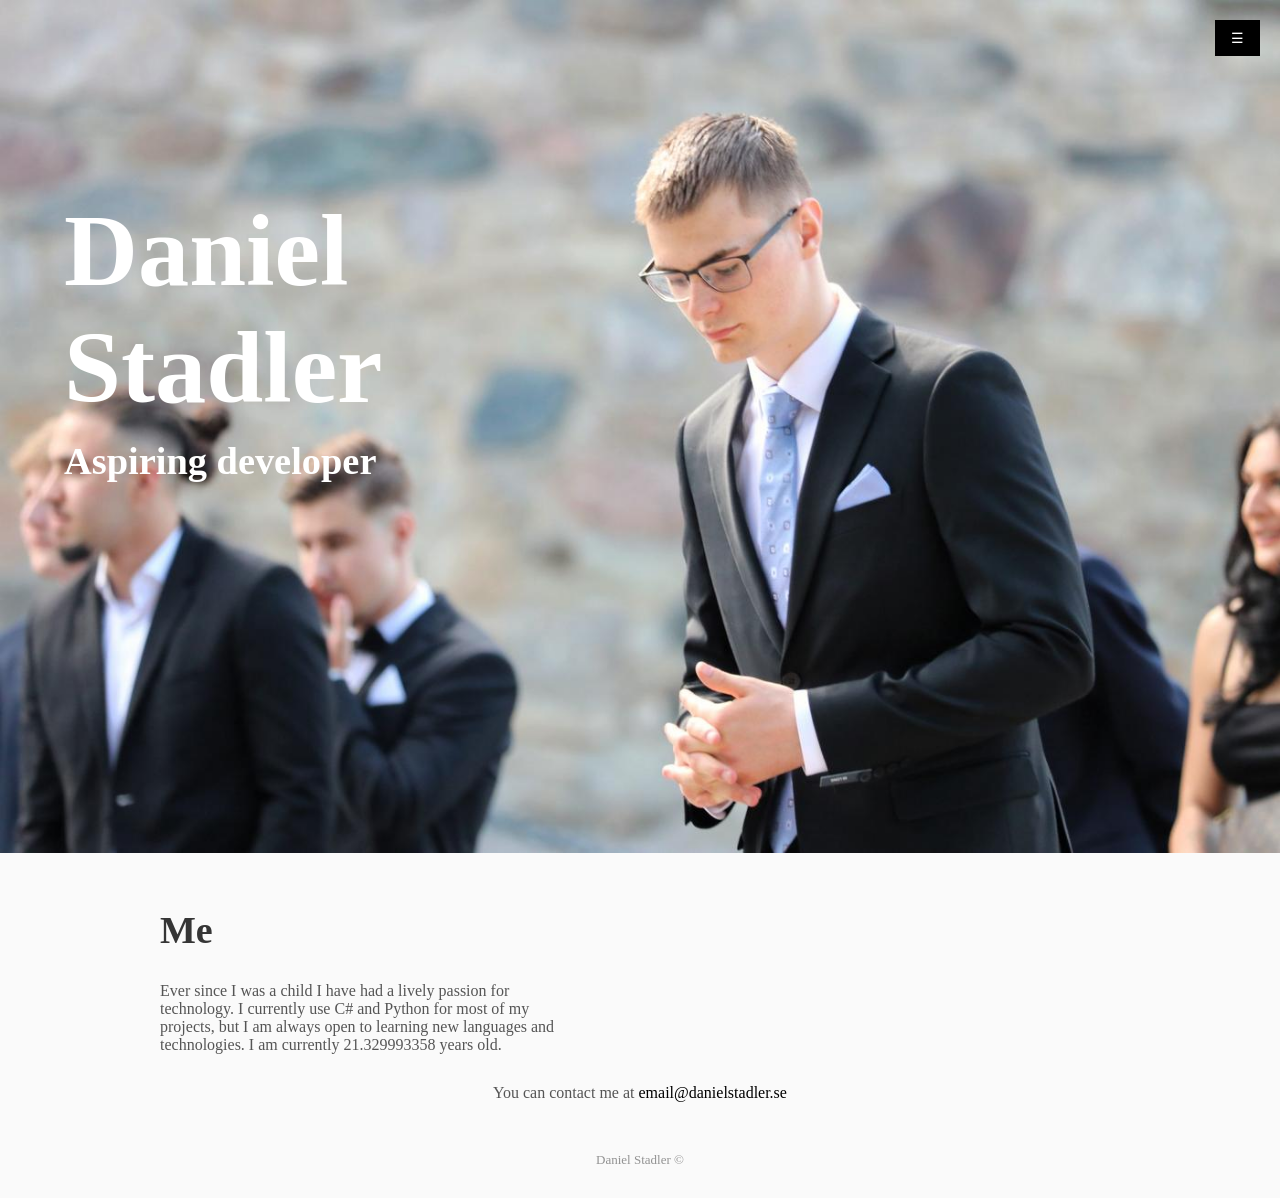
<file: index.html>
<html>
  <head>
    <meta charset="utf-8" />
    <title>Daniel Stadler</title>
    <meta name="viewport" content="width=device-width" />
    <meta http-equiv="X-UA-Compatible" content="IE=edge,chrome=1" />
    <meta
      name="description"
      content="Portfolio of Daniel Stadler, aspiring developer"
    />
    <link rel="icon" type="image/favicon.ico" href="/public/favicon.ico" />
    <link rel="stylesheet" href="/private/style.css" />
    <script src="/private/js/dayjs.js"></script>
  </head>

  <nav class="nav">
    <div class="dropdown">
      <button class="dropbtn">☰</button>
      <div class="dropdown-content">
        <a href="/index.html">Home</a>
        <a href="/portfolio.html">Portfolio</a>
        <a href="/booker/index.html">Booker</a>
        <a href="/kid/index.html">Kid</a>
        <a href="/videos/index.html">Videos</a>
      </div>
    </div>
  </nav>

  <body>
    <div id="header">
      <h1 id="header__name">
        Daniel <br />
        Stadler
      </h1>

      <h1 id="header__title">Aspiring developer</h1>
    </div>

    <div class="flex_container">
      <h1 class="info__title">Me</h1>
      <p>
        Ever since I was a child I have had a lively passion for technology. I
        currently use C# and Python for most of my projects, but I am always
        open to learning new languages and technologies. I am currently
        <span id="age">Calculating...</span> years old.
      </p>
    </div>

    <footer style="text-align: center">
      You can contact me at
      <a style="text-decoration: none; color: #000" id="email" href=""></a>
    </footer>

    <h1
      style="
        font-size: 13px;
        text-align: center;
        color: #929292;
        margin-top: 50px;
        margin-bottom: 30px;
        font-weight: 300;
      "
    >
      Daniel Stadler ©
    </h1>

    <script src="/private/js/Email.js"></script>

    <script>
      let ageEl = document.getElementById("age");

      setInterval(() => {
        let time = dayjs().diff(dayjs(1123286400000), "year", true);
        ageEl.innerText = time.toString().substring(0, 12);
      }, 50);
    </script>
  </body>
</html>
</file>
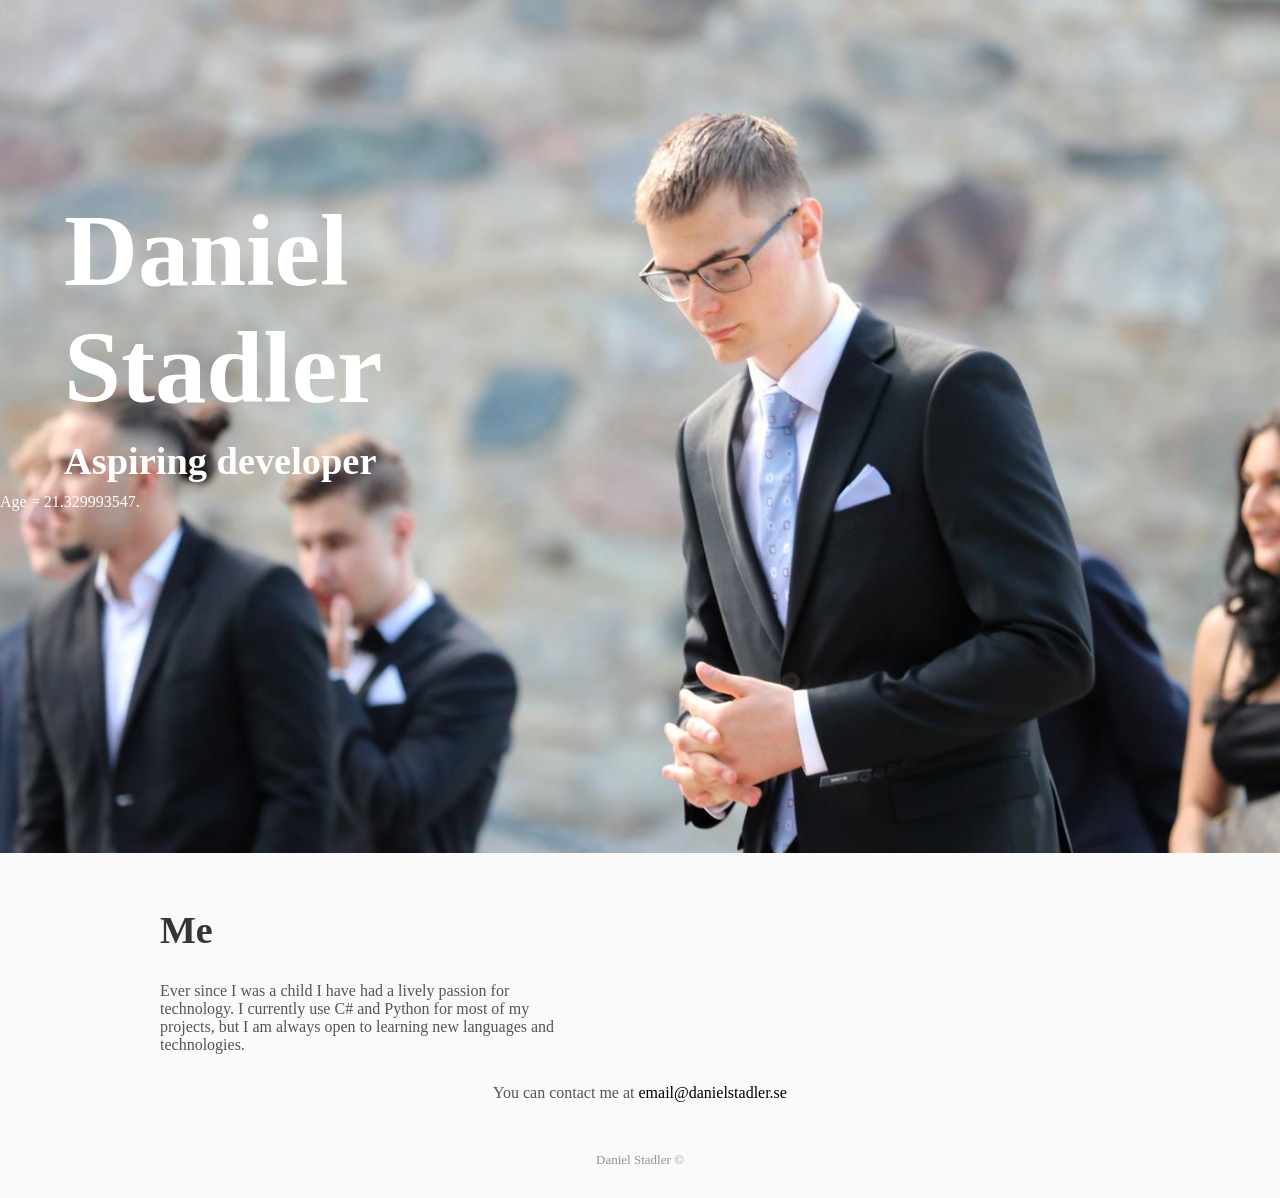
<file: public/index.html>
<html><head>
    <meta charset="utf-8">
    <title>Daniel Stadler</title>
    <meta name="viewport" content="width=device-width">
    <meta http-equiv="X-UA-Compatible" content="IE=edge,chrome=1">
    <meta name="description" content="Portfolio of Daniel Stadler, aspiring developer">
    <link rel="stylesheet" href="/private/style.css">
    <script src="/private/js/dayjs.js"></script>
  </head>
  <body>
    <div id="header">
      <h1 id="header__name">
        Daniel <br>
        Stadler
      </h1>

      <h1 id="header__title">Aspiring developer</h1>
    
      <p style="color: #ffffff;">
        Age = <span id="age">Calculating...</span>.
      </p>
    </div>


    <div class="flex_container">
      <h1 class="info__title">Me</h1>
      <p>
        Ever since I was a child I have had a lively passion for technology. I currently use C# and Python for most of my projects, but I am always open to learning new languages and technologies.
      </p>
    </div>

    <footer style="text-align: center;">
      You can contact me at
      <a style="text-decoration: none; color: #000;" id="email" href=""></a>
    </footer>

    <h1 style="font-size: 13px; text-align: center; color: #929292; margin-top: 50px;margin-bottom: 30px;font-weight: 300; ">
      Daniel Stadler ©
    </h1>

    <script src="/private/js/Email.js"></script>

    <script>
        let ageEl = document.getElementById("age");
        
        setInterval(() => {
            let time = dayjs().diff(dayjs(1123286400000), "year", true);
            ageEl.innerText = time.toString().substring(0, 12);
        }, 50);
    </script>

</body></html>
</file>
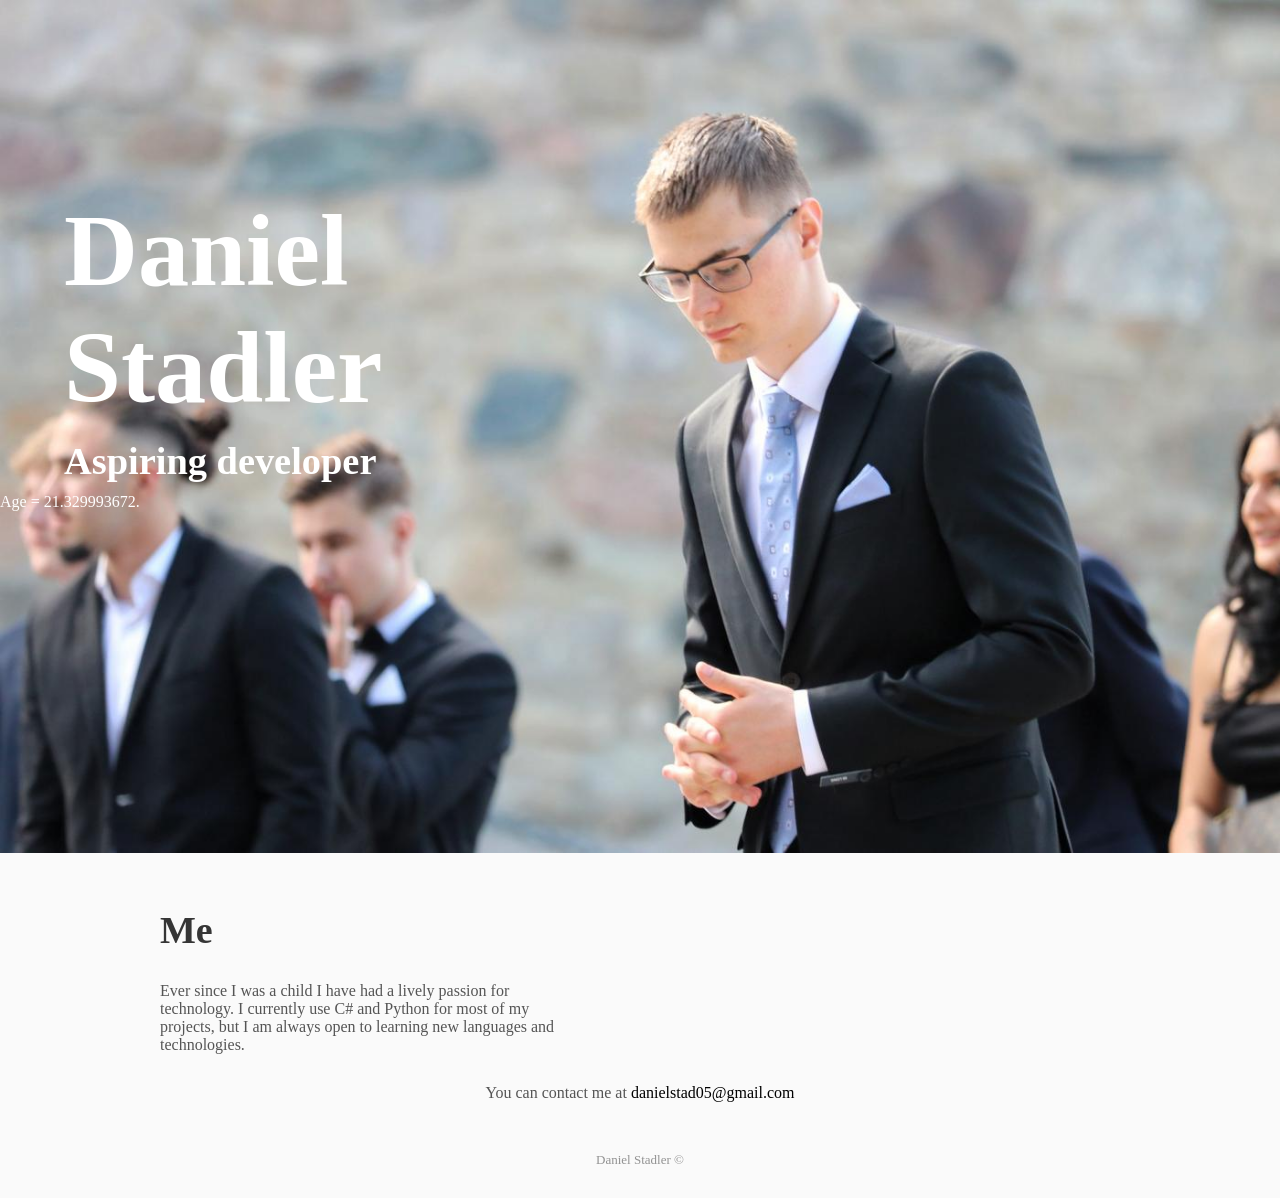
<file: Daniel.html>
<html><head>
    <meta charset="utf-8">
    <title>Daniel Stadler</title>
    <meta name="viewport" content="width=device-width">
    <meta http-equiv="X-UA-Compatible" content="IE=edge,chrome=1">
    <meta name="description" content="Portfolio of Daniel Stadler, aspiring developer">
    <link rel="stylesheet" href="style.css">
    <script src="dayjs.js"></script>
  </head>
  <body>
    <div id="header">
      <h1 id="header__name">
        Daniel <br>
        Stadler
      </h1>

      <h1 id="header__title">Aspiring developer</h1>
    
      <p style="color: #ffffff;">
        Age = <span id="age">Calculating...</span>.
      </p>
    </div>


    <div class="flex_container">
      <h1 class="info__title">Me</h1>
      <p>
        Ever since I was a child I have had a lively passion for technology. I currently use C# and Python for most of my projects, but I am always open to learning new languages and technologies.
      </p>
    </div>

    <footer style="text-align: center;">
      You can contact me at
      <a style="text-decoration: none; color: #000;" id="email" href=""></a>
    </footer>

    <h1 style="font-size: 13px; text-align: center; color: #929292; margin-top: 50px;margin-bottom: 30px;font-weight: 300; ">
      Daniel Stadler ©
    </h1>

    <script src="Email.js"></script>

    <script>
        let ageEl = document.getElementById("age");
        
        setInterval(() => {
            let time = dayjs().diff(dayjs(1123286400000), "year", true);
            ageEl.innerText = time.toString().substring(0, 12);
        }, 50);
    </script>

</body></html>
</file>
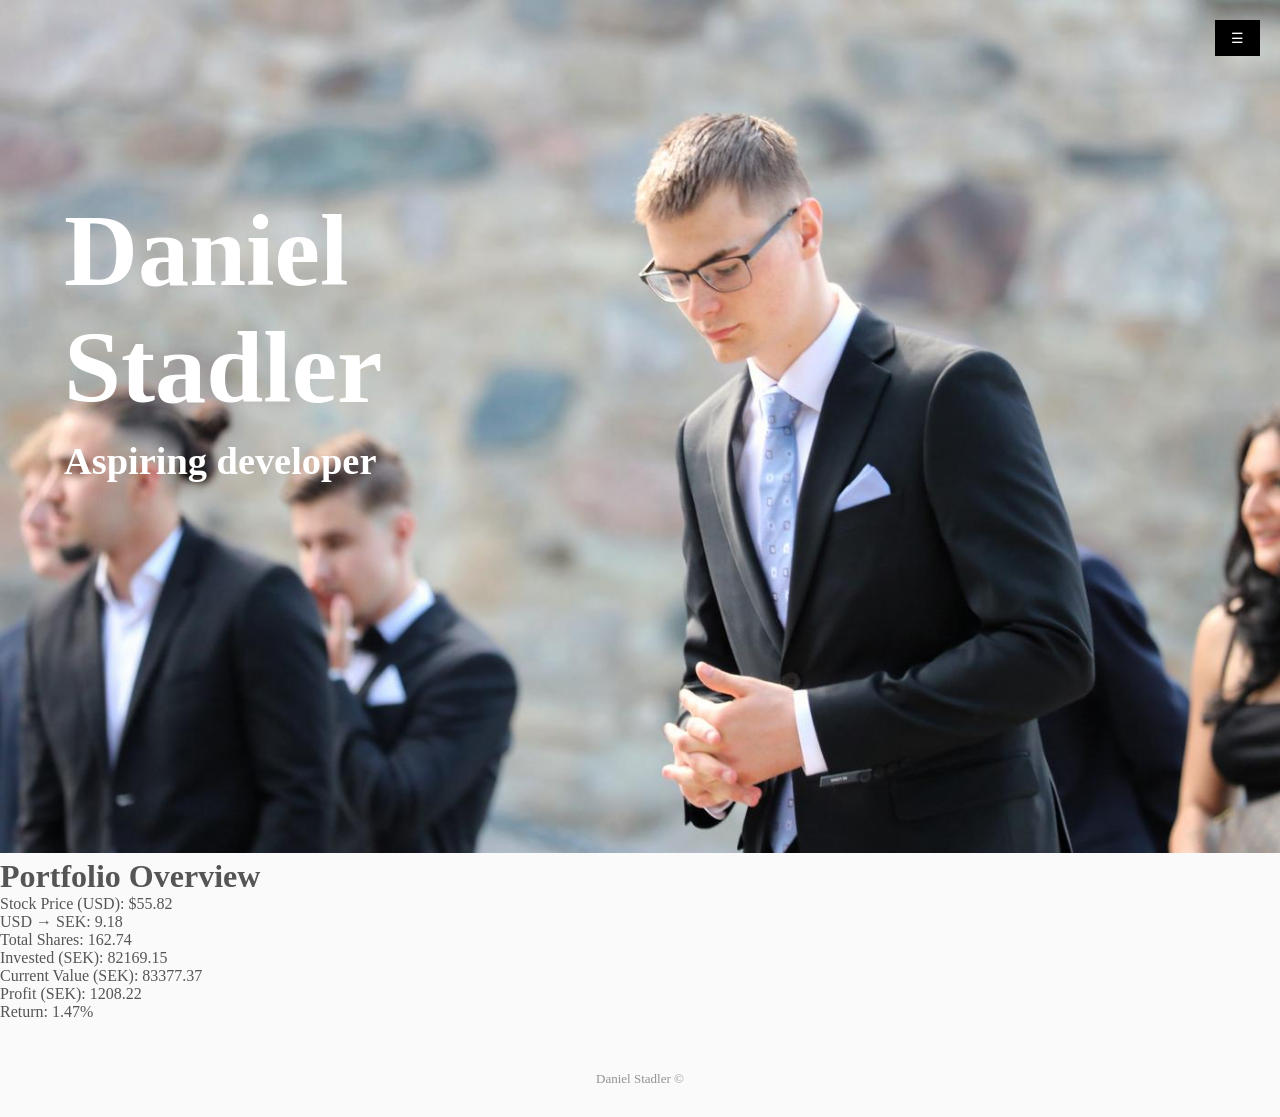
<file: Portfolio.html>
<html>
  <head>
    <meta charset="utf-8">
    <title>Daniel Stadler</title>
    <meta name="viewport" content="width=device-width">
    <meta http-equiv="X-UA-Compatible" content="IE=edge,chrome=1">
    <meta name="description" content="Portfolio of Daniel Stadler, aspiring developer">
    <link rel="icon" type="image/favicon.ico" href="/public/favicon.ico"/>
    <link rel="stylesheet" href="/private/style.css">
    <script src="/private/js/dayjs.js"></script>
  </head>

  <nav class="nav">
    <div class="dropdown">
      <button class="dropbtn">☰</button>
      <div class="dropdown-content">
        <a href="/index.html">Home</a>
        <a href="/portfolio.html">Portfolio</a>
      </div>
    </div>
  </nav>
   
  <body>
    <div id="header">
      <h1 id="header__name">
        Daniel <br>
        Stadler
      </h1>

      <h1 id="header__title">Aspiring developer</h1>
    </div>


  <h1>Portfolio Overview</h1>
  <div id="portfolio">Loading...</div>

  <script>
    fetch('portfolio.json')
      .then(res => res.json())
      .then(data => {
        const html = `
          Stock Price (USD): $${data.price_usd.toFixed(2)}<br>
          USD → SEK: ${data.usd_sek.toFixed(2)}<br>
          Total Shares: ${data.total_shares}<br>
          Invested (SEK): ${data.invested.toFixed(2)}<br>
          Current Value (SEK): ${data.value.toFixed(2)}<br>
          Profit (SEK): ${data.profit.toFixed(2)}<br>
          Return: ${data.return_percent.toFixed(2)}%
        `;
        document.getElementById('portfolio').innerHTML = html;
      })
      .catch(err => {
        document.getElementById('portfolio').textContent = "Error loading portfolio";
        console.error(err);
      });
  </script>

    <footer style="font-size: 13px; text-align: center; color: #929292; margin-top: 50px;margin-bottom: 30px;font-weight: 300; ">
      Daniel Stadler ©
    </footer>

</body></html>
</file>
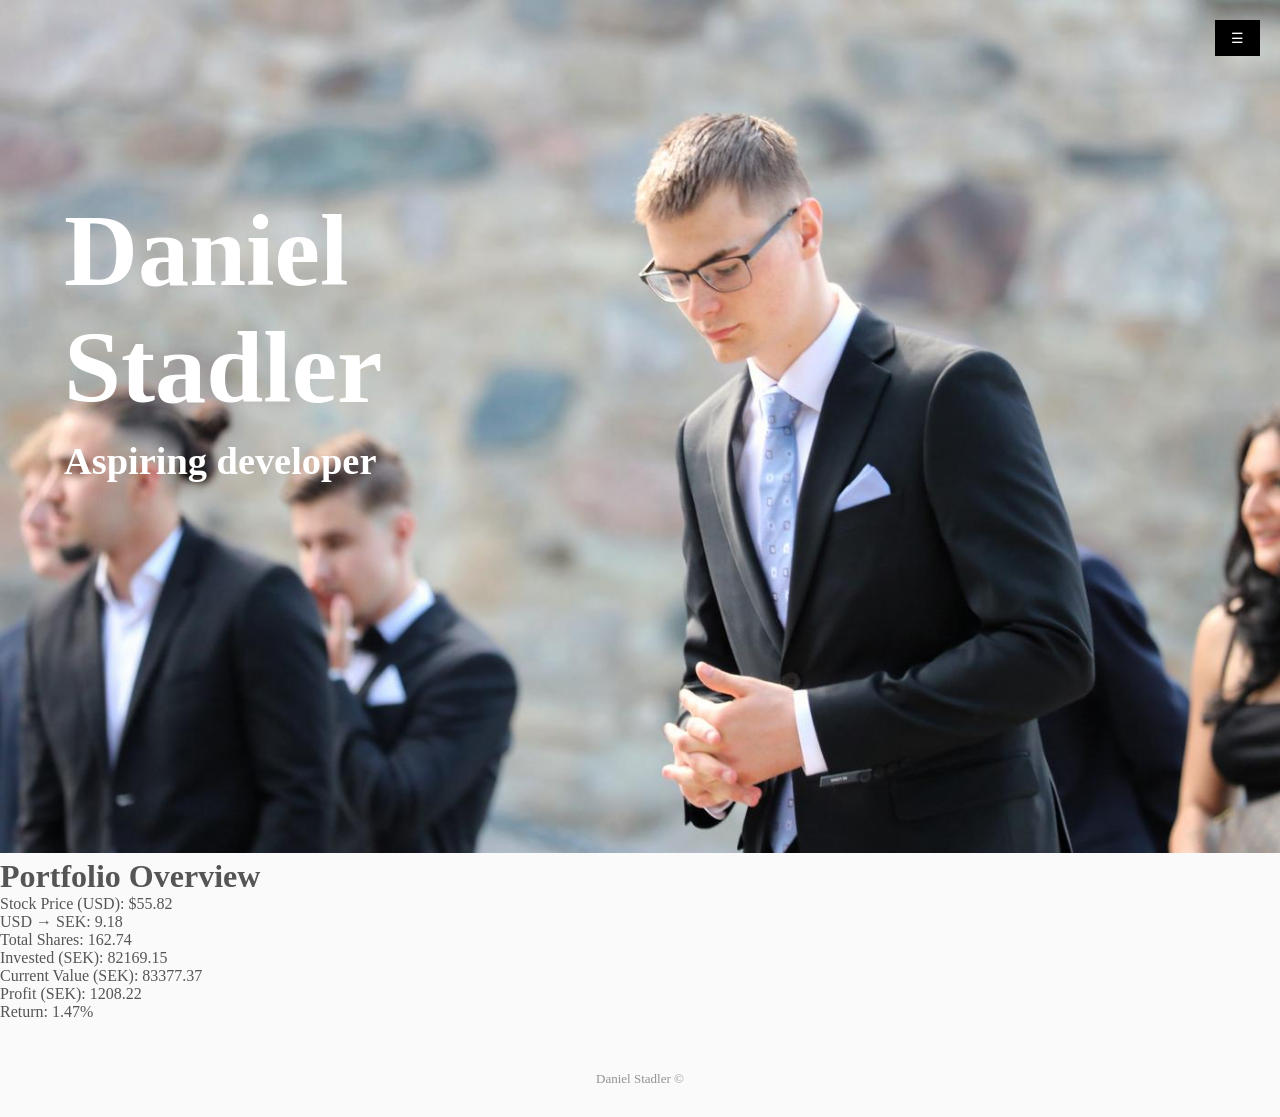
<file: portfolio.html>
<html>
  <head>
    <meta charset="utf-8" />
    <title>Daniel Stadler</title>
    <meta name="viewport" content="width=device-width" />
    <meta http-equiv="X-UA-Compatible" content="IE=edge,chrome=1" />
    <meta
      name="description"
      content="Portfolio of Daniel Stadler, aspiring developer"
    />
    <link rel="icon" type="image/favicon.ico" href="/public/favicon.ico" />
    <link rel="stylesheet" href="/private/style.css" />
    <script src="/private/js/dayjs.js"></script>
  </head>

  <nav class="nav">
    <div class="dropdown">
      <button class="dropbtn">☰</button>
      <div class="dropdown-content">
        <a href="/index.html">Home</a>
        <a href="/portfolio.html">Portfolio</a>
        <a href="/booker/index.html">Booker</a>
        <a href="/kid/index.html">Kid</a>
        <a href="/videos/index.html">Videos</a>
      </div>
    </div>
  </nav>

  <body>
    <div id="header">
      <h1 id="header__name">
        Daniel <br />
        Stadler
      </h1>

      <h1 id="header__title">Aspiring developer</h1>
    </div>

    <h1>Portfolio Overview</h1>
    <div id="portfolio">Loading...</div>

    <script>
      fetch("portfolio.json")
        .then((res) => res.json())
        .then((data) => {
          const html = `
          Stock Price (USD): $${data.price_usd.toFixed(2)}<br>
          USD → SEK: ${data.usd_sek.toFixed(2)}<br>
          Total Shares: ${data.total_shares}<br>
          Invested (SEK): ${data.invested.toFixed(2)}<br>
          Current Value (SEK): ${data.value.toFixed(2)}<br>
          Profit (SEK): ${data.profit.toFixed(2)}<br>
          Return: ${data.return_percent.toFixed(2)}%
        `;
          document.getElementById("portfolio").innerHTML = html;
        })
        .catch((err) => {
          document.getElementById("portfolio").textContent =
            "Error loading portfolio";
          console.error(err);
        });
    </script>

    <footer
      style="
        font-size: 13px;
        text-align: center;
        color: #929292;
        margin-top: 50px;
        margin-bottom: 30px;
        font-weight: 300;
      "
    >
      Daniel Stadler ©
    </footer>
  </body>
</html>
</file>
<file: private/style.css>
html,
body,
p,
h1,
h2 {
  font-family:
    system,
    -apple-system,
    BlinkMacSystemFont,
    "Helvetica Neue",
    "Lucida Grande",
    "Segoe UI";
  margin: 0;
  padding: 0;
  color: #555;
}

html,
body {
  background: #fafafa;
}

#header {
  width: 100%;
  height: 67vw;
  background-image: url(/private/goated.jpeg);
  background-repeat: no-repeat;
  background-size: 100%;
  overflow: hidden;
}

#header__name {
  font-size: 8vw;
  color: #ffffff;
  margin-left: 5vw;
  margin-top: 15vw;
  margin-bottom: 0;
}

#header__title {
  font-size: 3vw;
  color: #ffffff;
  margin-left: 5vw;
  margin-top: 1vw;
}

.flex_container {
  margin: auto;
  display: flex;
  flex-wrap: wrap;
  justify-content: space-between;
  align-content: space-between;
  max-width: 960px;
  border: 20px solid transparent;
  border-top-width: 0;
}

.project {
  text-decoration: none;
  width: 460px;
  overflow: hidden;
}

.project__name {
  margin: 4px 0px;
  color: #383838;
  font-size: 30px;
  font-weight: bold;
}

.project__description {
  margin: 0px 0px;
  color: #505050;
  font-size: 16px;
  font-weight: 300;
}

.project__image {
  margin: 10px 0px;
  width: 460px;
  height: 200px;
  transition: 0.1s;
}

.project__image:hover {
  opacity: 0.8;
}

.info__title {
  font-size: 38px;
  color: #353535;
  margin-top: 50px;
  margin-bottom: 20px;
  width: 100%;
}
p {
  margin: 10px 0;
  max-width: 400px;
}

.content_section {
  padding: 30px 0;
}

.folder_grid {
  display: grid;
  grid-template-columns: repeat(auto-fit, minmax(240px, 1fr));
  gap: 16px;
  width: 100%;
}

.folder_card {
  display: block;
  background: #fff;
  border: 1px solid #e5e5e5;
  padding: 18px;
  text-decoration: none;
  color: #333;
  box-shadow: 0 2px 8px rgba(0, 0, 0, 0.04);
  transition:
    transform 0.1s ease,
    box-shadow 0.1s ease;
}

.folder_card:hover {
  transform: translateY(-2px);
  box-shadow: 0 6px 18px rgba(0, 0, 0, 0.08);
}

.folder_card h2 {
  margin: 0 0 8px 0;
  font-size: 24px;
}

.folder_card p {
  margin: 0;
  max-width: none;
}

.folder_list {
  list-style: none;
  padding: 0;
  margin: 0;
}

.folder_list li {
  margin-bottom: 10px;
}

.folder_list a {
  color: #1a73e8;
  text-decoration: none;
}

.folder_list a:hover {
  text-decoration: underline;
}

.nav {
  position: absolute;
  top: 20px;
  right: 20px;
}

.dropbtn {
  background: #000;
  color: white;
  padding: 10px 16px;
  border: none;
  cursor: pointer;
  font-size: 14px;
}

.dropdown {
  position: relative;
  display: inline-block;
}

.dropdown-content {
  position: absolute;
  right: 0;
  background: white;
  min-width: 150px;
  box-shadow: 0 4px 10px rgba(0, 0, 0, 0.15);
  opacity: 0;
  transform: translateY(-5px);
  pointer-events: none;
  transition:
    opacity 0.2s ease,
    transform 0.2s ease;
}

.dropdown-content a {
  color: black;
  padding: 10px;
  text-decoration: none;
  display: block;
}

.dropdown-content a:hover {
  background: #f2f2f2;
}

.dropdown:hover .dropdown-content {
  opacity: 1;
  transform: translateY(0);
  pointer-events: auto;
}

.dropbtn:hover {
  background: #222;
}
</file>
<file: style.css>
html,
      body,
      p,
      h1,
      h2 {
        font-family: system, -apple-system, BlinkMacSystemFont, "Helvetica Neue",
          "Lucida Grande", "Segoe UI";
        margin: 0;
        padding: 0;
        color: #555;
      }

      html,
      body {
        background: #fafafa;
      }

      #header {
        width: 100%;
        height: 67vw;
        background-image: url(goated.jpeg);
        background-repeat: no-repeat;
        background-size: 100%;
        overflow: hidden;
      }

      #header__name {
        font-size: 8vw;
        color: #ffffff;
        margin-left: 5vw;
        margin-top: 15vw;
        margin-bottom: 0;
      }

      #header__title {
        font-size: 3vw;
        color: #ffffff;
        margin-left: 5vw;
        margin-top: 1vw;
      }

      .flex_container {
        margin: auto;
        display: flex;
        flex-wrap: wrap;
        justify-content: space-between;
        align-content: space-between;
        max-width: 960px;
        border: 20px solid transparent;
        border-top-width: 0;
      }

      .project {
        text-decoration: none;
        width: 460px;
        overflow: hidden;
      }

      .project__name {
        margin: 4px 0px;
        color: #383838;
        font-size: 30px;
        font-weight: bold;
      }

      .project__description {
        margin: 0px 0px;
        color: #505050;
        font-size: 16px;
        font-weight: 300;
      }

      .project__image {
        margin: 10px 0px;
        width: 460px;
        height: 200px;
        transition: 0.1s;
      }

      .project__image:hover {
        opacity: 0.8;
      }

      .info__title {
        font-size: 38px;
        color: #353535;
        margin-top: 50px;
        margin-bottom: 20px;
        width: 100%;
      }
      p {
        margin: 10px 0; 
        max-width: 400px;
      }
</file>
